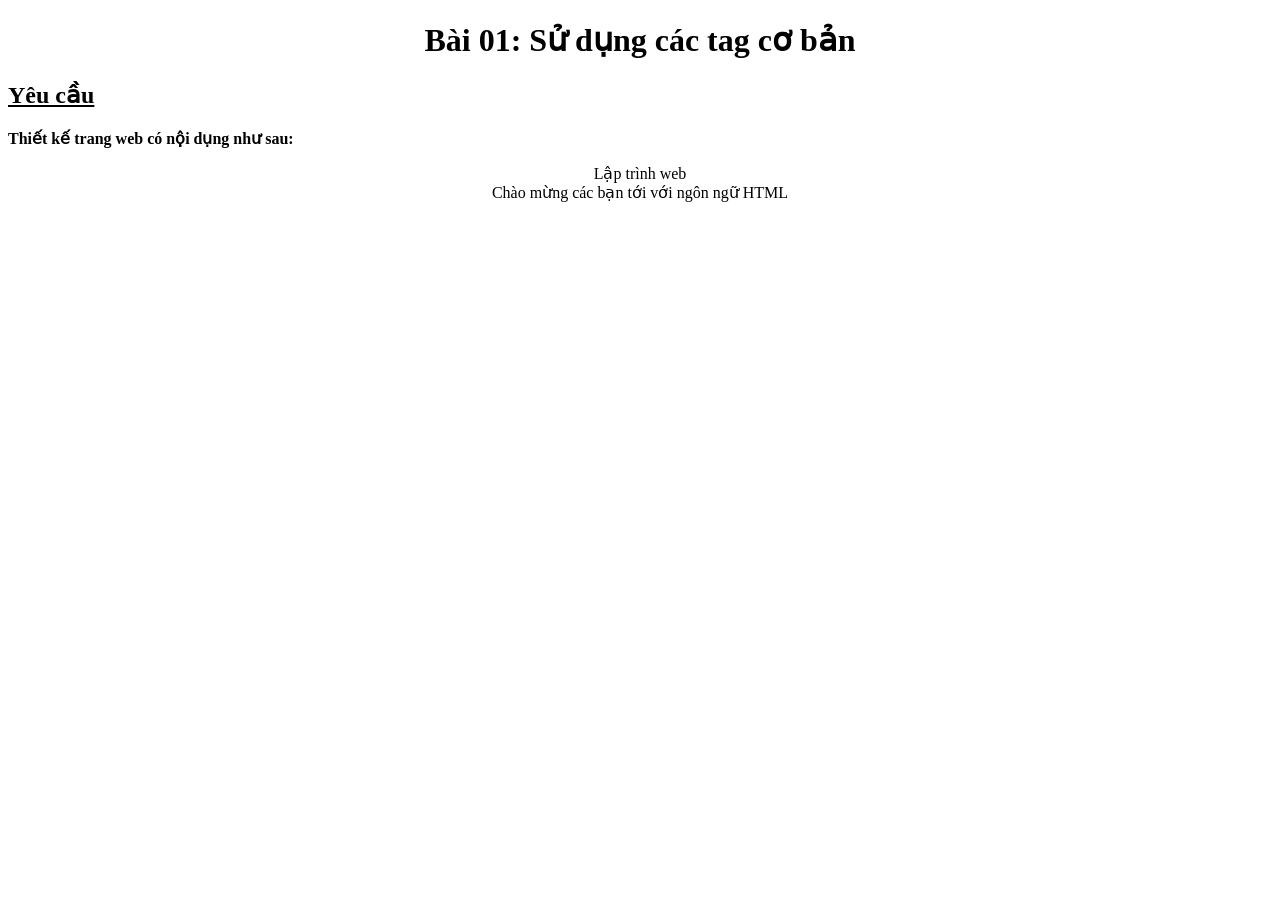
<file: html/Bai1/index.html>
<!DOCTYPE html>
<html lang="en">

<head>
    <meta charset="UTF-8">
    <meta name="viewport" content="width=device-width, initial-scale=1.0">
    <title>Sử dụng các tag cơ bản</title>
    <link rel="stylesheet" href="style.css">
</head>

<body>
    <h1>Bài 01: Sử dụng các tag cơ bản</h1>
    <h2>Yêu cầu</h2>
    <p id="p1">Thiết kế trang web có nội dụng như sau:</p>
    <p id="p2">Lập trình web<br>Chào mừng các bạn tới với ngôn ngữ HTML</p>
</body>

</html>
</file>
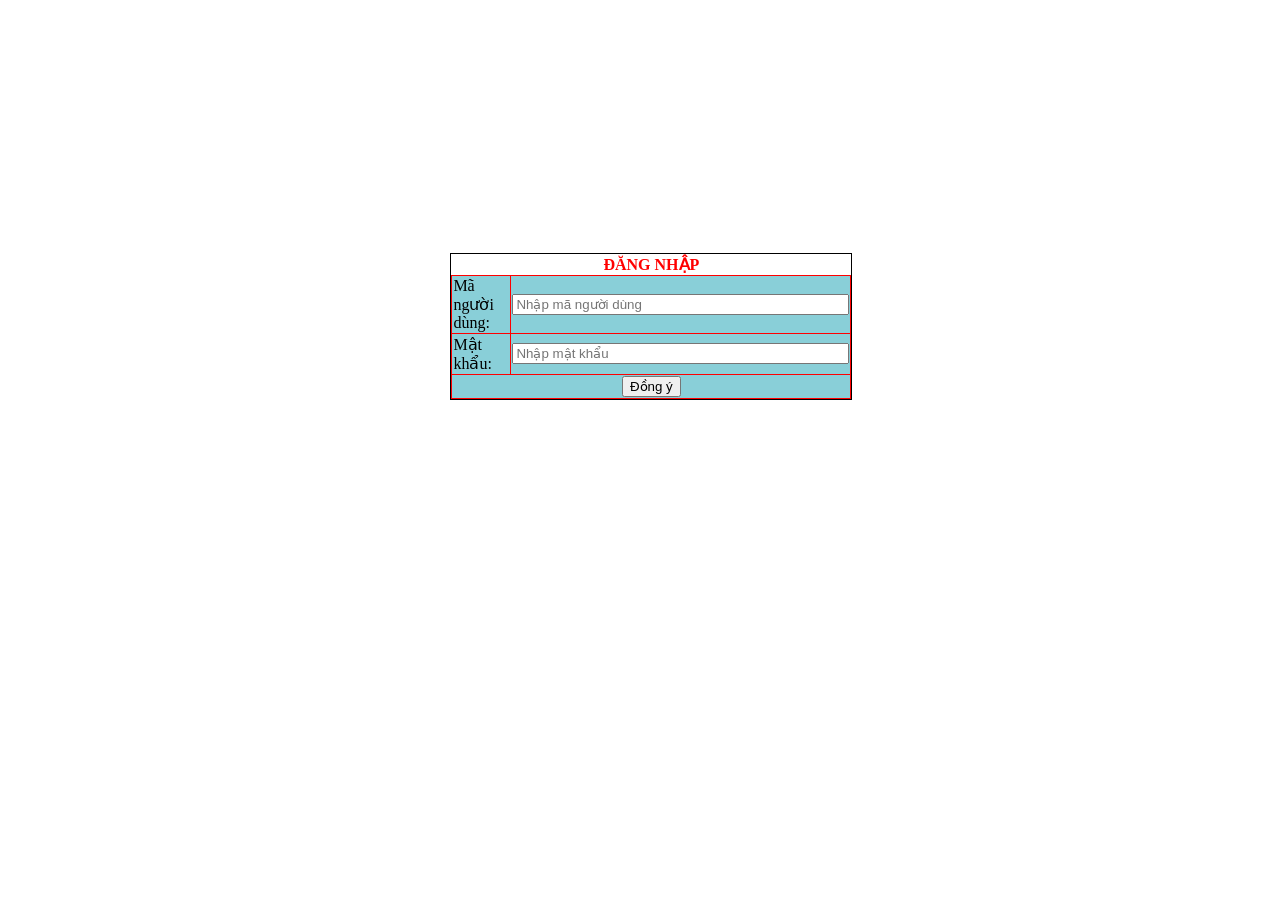
<file: html/Bai11/index.html>
<!DOCTYPE html>
<html lang="en">
<head>
    <meta charset="UTF-8">
    <meta name="viewport" content="width=device-width, initial-scale=1.0">
    <title>Tạo form và các điều khiển trên form</title>
    <link rel="stylesheet" href="./style.css">
</head>
<body>
    <form action="./header.html" method="POST">
        <table>
            <tr>
                <th colspan="2" style="color: red;"> ĐĂNG NHẬP </th>
            </tr>
            <tr class="tb">
                <td> Mã người dùng: </td>
                <td>
                    <input id="nickname" type="text" placeholder="Nhập mã người dùng" size="40" name="name">
                </td>
            </tr>
            <tr class="tb">
                <td> Mật khẩu: </td>
                <td>
                    <input type="password" placeholder="Nhập mật khẩu" size="40" name="pass">
                </td>
            </tr>
            <tr>
                <td class="sm" colspan="2">
                    <input type="submit" name="btok" value="Đồng ý">
                </td>
            </tr>
        </table>
    </form>
</body>
</html>
</file>
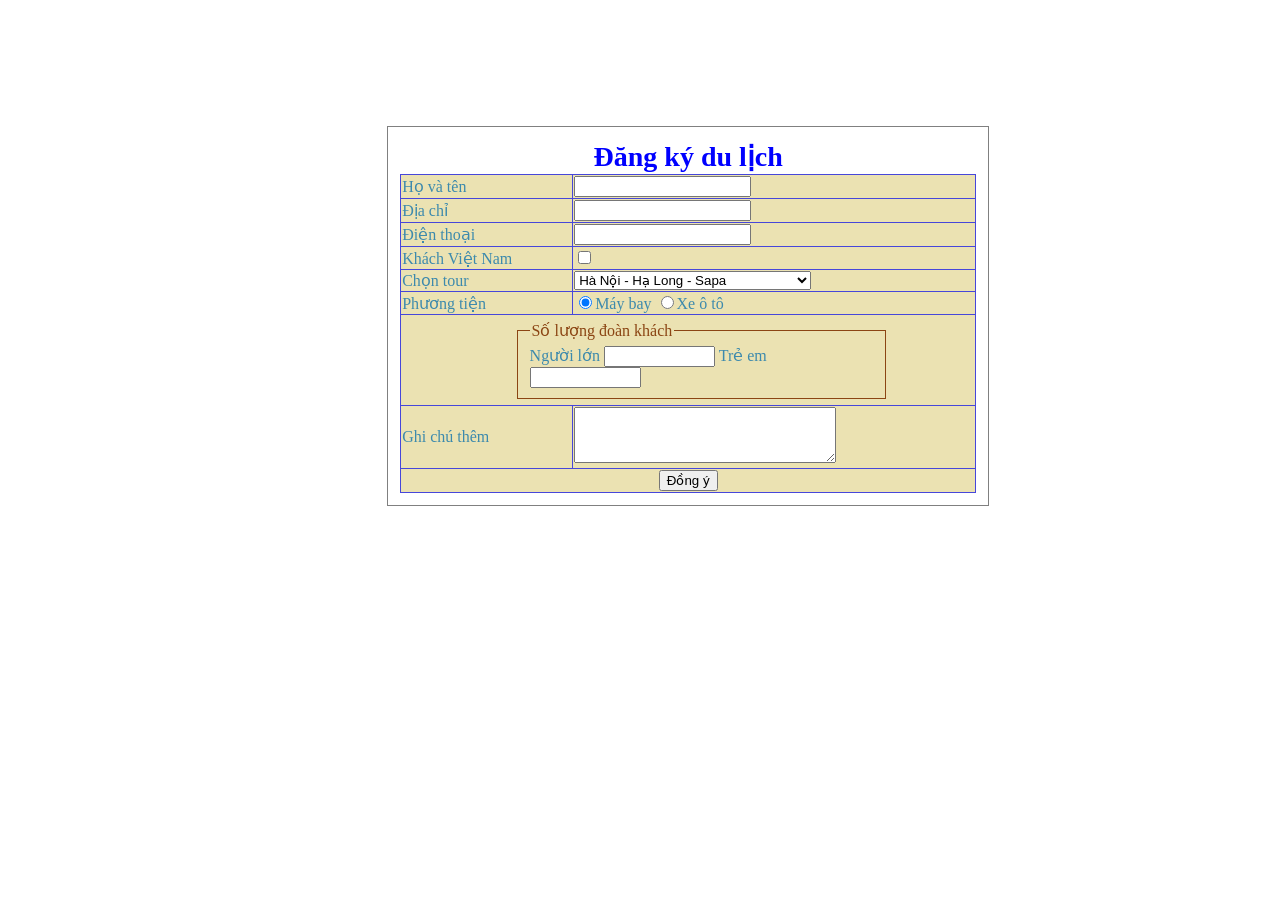
<file: html/Bai13/index.html>
<!DOCTYPE html>
<html lang="en">
<head>
    <meta charset="UTF-8">
    <meta name="viewport" content="width=device-width, initial-scale=1.0">
    <title>Tạo form và các điểu khiển</title>
    <link rel="stylesheet" href="./style.css">
</head>
<body>
    <form action="./success.html">
        <table>
            <tr>
                <th colspan="2">Đăng ký du lịch</th>
            </tr>
            <tr>
                <td class="col1">Họ và tên</td>
                <td>
                    <input type="text" >
                </td>
            </tr>
            <tr>
                <td class="col1">Địa chỉ</td>
                <td>
                    <input type="text" >
                </td>
            </tr>
            <tr>
                <td class="col1">Điện thoại</td>
                <td>
                    <input type="text" >
                </td>
            </tr>
            <tr>
                <td class="col1">Khách Việt Nam</td>
                <td>
                    <input type="checkbox">
                </td>
            </tr>
            <tr>
                <td class="col1">Chọn tour</td>
                <td>
                    <select name="tour" id="tourdl">
                        <optgroup label="Miền Bắc">
                            <option value="SP">Hà Nội - Hạ Long - Sapa</option>
                            <option value="NB">Hà Nội - Chùa Hương - Ninh Bình</option>
                            <option value="TC">Hà Nội - Cát Bà - Tuần Châu</option>
                        </optgroup>
                            <optgroup label="Miền Trung">
                            <option value="DN">Huế - Bạch Mã - Đà Nẵng</option>
                            <option value="DL">Nha Trang - Đà Lạt</option>
                            <option value="KT">Buôn mê thuột - Gia Lai - Kontum</option>
                        </optgroup>
                            <optgroup label="Miền Nam">
                            <option value="CM">TP.HCM - Cần Thơ - Cà Mau</option>
                            <option value="MT">TP.HCM - Mỹ Tho</option>
                        </optgroup>
                    </select>
                </td>
            </tr>
            <tr>
                <td class="col1">Phương tiện</td>
                <td>
                    <input type="radio" name="pt" value="mb" checked><font>Máy bay </font>
                    <input type="radio" name="pt" value="ot"><font>Xe ô tô</font>
                </td>
            </tr>
            <tr>
                <td colspan="2">
                    <fieldset class="cenbut">
                        <legend style="color: saddlebrown;">Số lượng đoàn khách</legend>
                        <label for="nl"><font>Người lớn</font></label>
                        <input type="text" id="nl">
                        <label for="te"><font>Trẻ em</font></label>
                        <input type="text" id="te">
                    </fieldset>
                </td>
            </tr>
            <tr>
                <td class="col1">Ghi chú thêm</td>
                <td>
                    <textarea name="ghichu" id="ghichu" cols="30" rows="10">
                    </textarea>
                </td>
            </tr>
            <tr>
                <td colspan="2" class="but1">
                    <button>Đồng ý</button>
                </td>
            </tr>
        </table>
    </form>
</body>
</html>
</file>
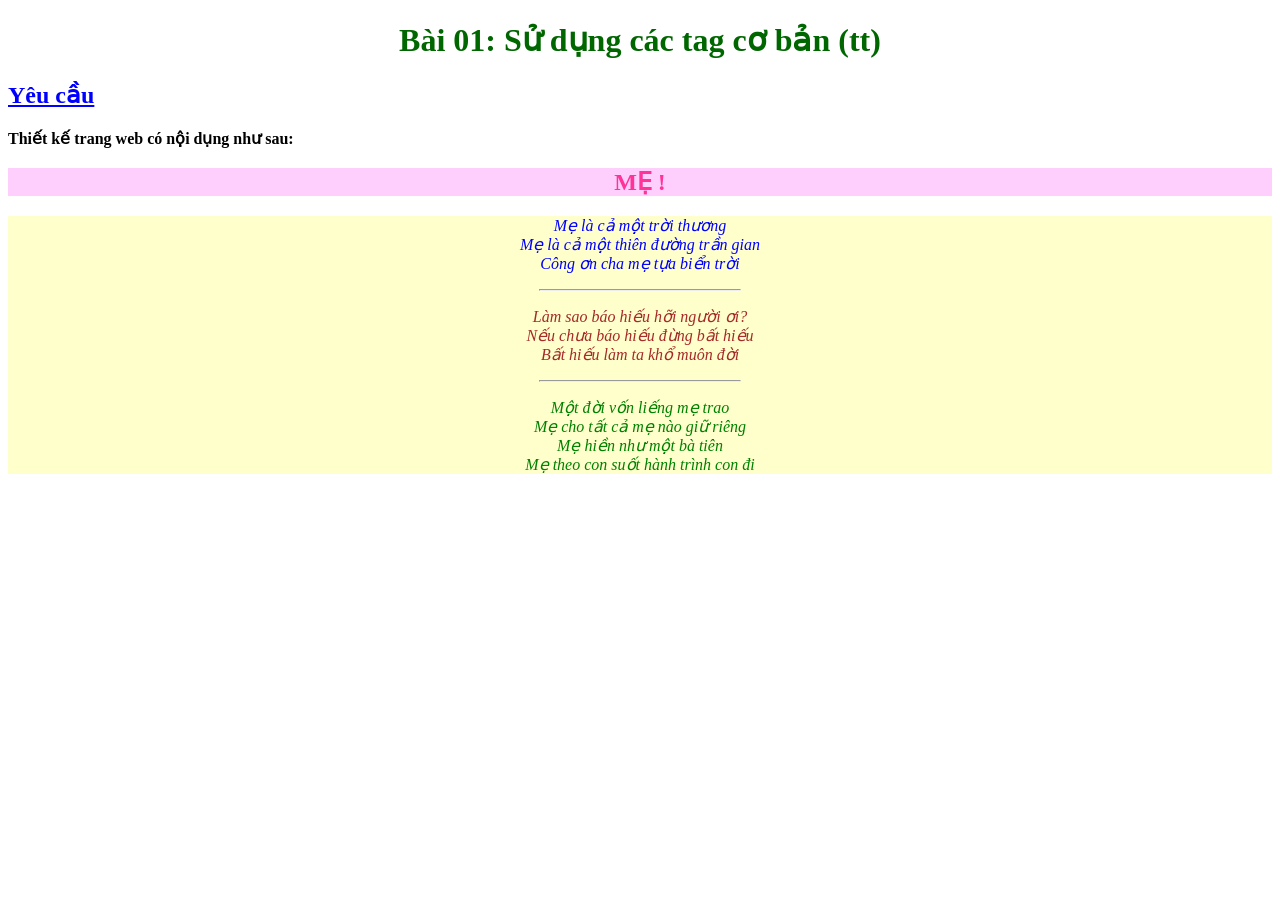
<file: html/Bai2/index.html>
<!DOCTYPE html>
<html lang="en">
<head>
    <meta charset="UTF-8">
    <meta name="viewport" content="width=device-width, initial-scale=1.0">
    <title>Các tag cơ bản - Thuộc tính định dạng</title>
    <link rel="stylesheet" href="style.css">
</head>
<body>
    <div>
        <h1 id="dong1">Bài 01: Sử dụng các tag cơ bản (tt)</h1>
        <h2 id="dong2">Yêu cầu</h2>
        <p id="dong3">Thiết kế trang web có nội dụng như sau:</p>
    </div>
    <div>
        <h2 id="dong4">MẸ !</h2>
    </div>
    <div id="tho">
        <p style="color: blue;"> 
            Mẹ là cả một trời thương <br>
            Mẹ là cả một thiên đường trần gian <br>
            Công ơn cha mẹ tựa biển trời<br>
            <hr>
        </p>
        <p style="color: brown;">
            Làm sao báo hiếu hỡi người ơi? <br>
            Nếu chưa báo hiếu đừng bất hiếu <br>
            Bất hiếu làm ta khổ muôn đời <br>
            <hr>
        </p>
        <p style="color: green;">
            Một đời vốn liếng mẹ trao<br>
            Mẹ cho tất cả mẹ nào giữ riêng<br>
            Mẹ hiền như một bà tiên<br>
            Mẹ theo con suốt hành trình con đi
        </p>
    </div>

</body>
</html>
</file>
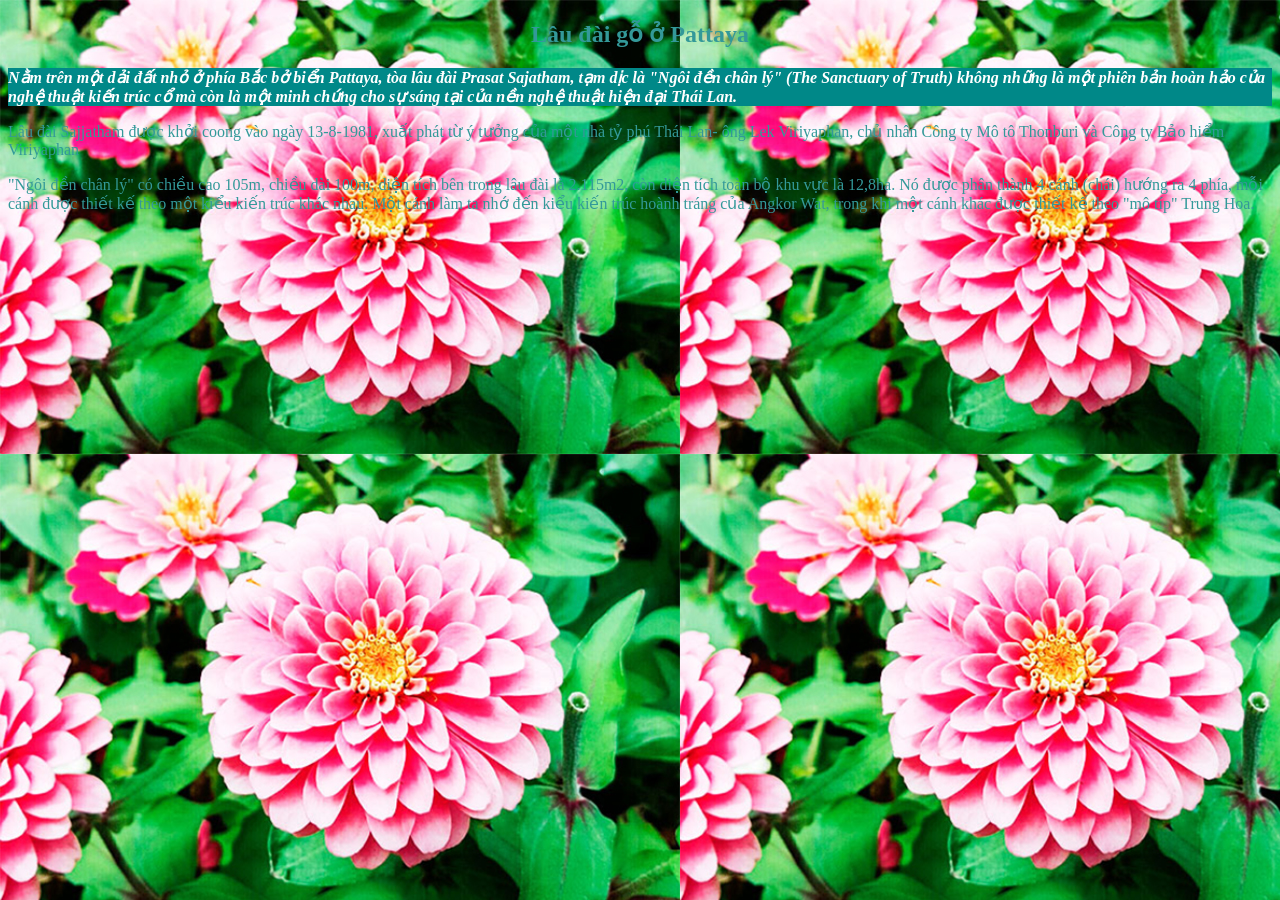
<file: html/Bai4/index.html>
<!DOCTYPE html>
<html lang="en">
<head>
    <meta charset="UTF-8">
    <meta name="viewport" content="width=device-width, initial-scale=1.0">
    <title>Định dạng trang web- Lâu đài gỗ</title>
    <link rel="stylesheet" href="./style.css">
</head>
<body>
    <h2>Lâu đài gỗ ở Pattaya</h2>
    <p id="doan1">
        Nằm trên một dải đất nhỏ ở phía Bắc bở biển Pattaya, tòa lâu đài Prasat Sajatham, tạm dịc là "Ngôi đền chân lý" (The Sanctuary of Truth) không những là một phiên bản
        hoàn hảo của nghệ thuật kiến trúc cổ mà còn là một minh chứng cho sự sáng tại của nền nghệ thuật hiện đại Thái Lan.
    </p>
    <p >
        Lâu đài Sajjatham được khởi coong vào ngày 13-8-1981, xuất phát từ ý tưởng của một nhà tỷ phú Thái Lan- ông Lek Viriyaphan, chủ nhân Công ty Mô tô Thonburi và Công ty 
        Bảo hiểm Viriyaphan
    </p>
    <p >
        "Ngôi đền chân lý" có chiều cao 105m, chiều dài 100m, diện tích bên trong lâu đài là 2.115m2,
        còn diện tích toàn bộ khu vực là 12,8ha. Nó được phân thành 4 cánh (chái) hướng ra 4 phía, mỗi cánh được thiết kế theo một kiểu kiến trúc khác nhau.
        Một cánh làm ta nhớ đến kiểu kiến trúc hoành tráng của Angkor Wat, trong khi một cánh khác được thiết kế theo "mô típ" Trung Hoa.
    </p>
</body>
</html>
</file>
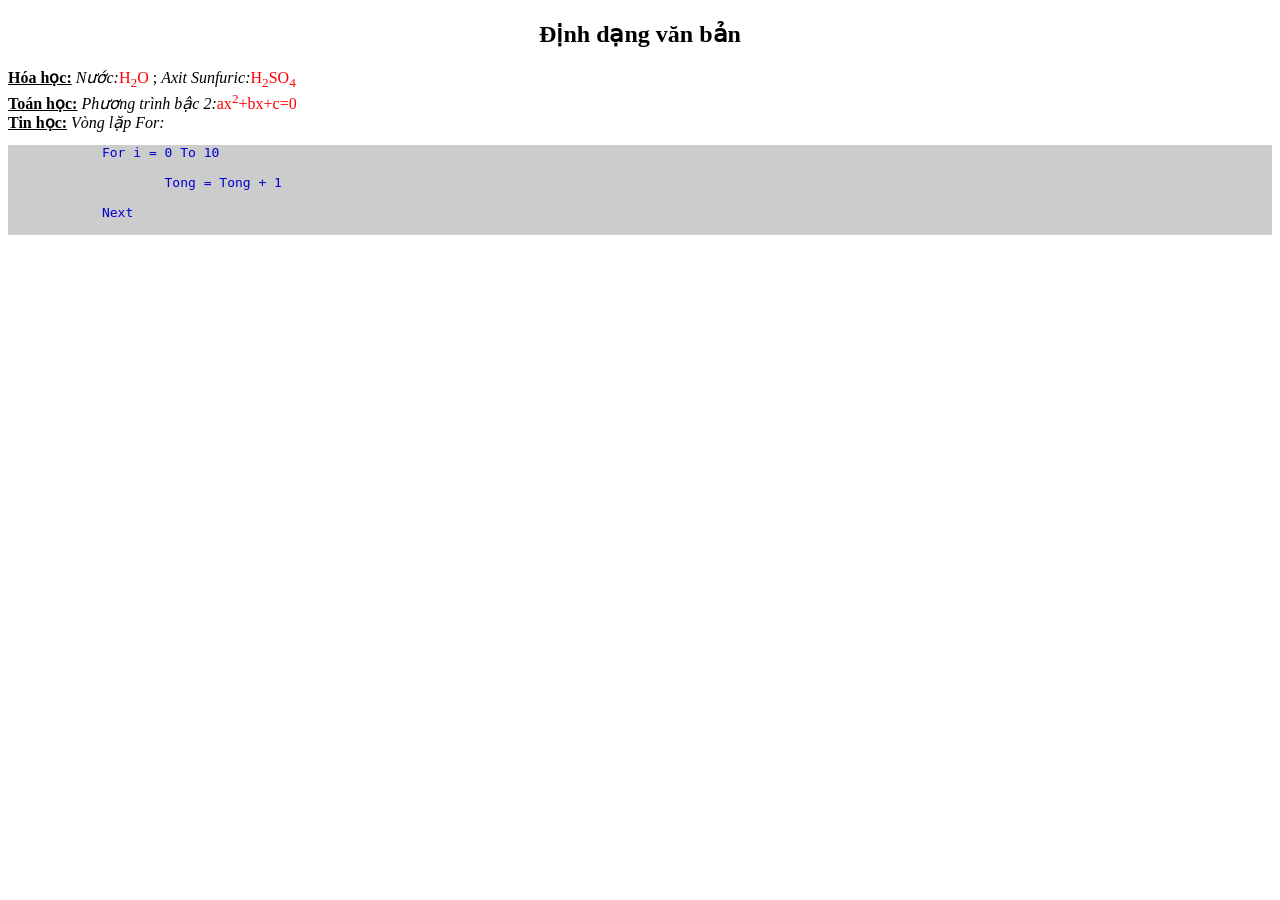
<file: html/Bai5/index.html>
<!DOCTYPE html>
<html lang="en">
<head>
    <meta charset="UTF-8">
    <meta name="viewport" content="width=device-width, initial-scale=1.0">
    <title>Định dạng văn bản</title>
    <link rel="stylesheet" href="./style.css">
</head>
<body>
    <h2>Định dạng văn bản</h2>
    <div>
        <b><u>Hóa học:</u></b><i> Nước:</i><font>H<sub>2</sub>O</font> ; <i>Axit Sunfuric:</i><font>H<sub>2</sub>SO<sub>4</sub></font>
    </div>
    <div>
        <b><u>Toán học:</u></b><i> Phương trình bậc 2:</i><font>ax<sup>2</sup>+bx+c=0</font>
    </div>
    <div>
        <b><u>Tin học:</u></b><i> Vòng lặp For:</i><br>
        <pre>
            For i = 0 To 10<br>
                    Tong = Tong + 1<br>
            Next
        </pre>
    </div>
</body>
</html>
</file>
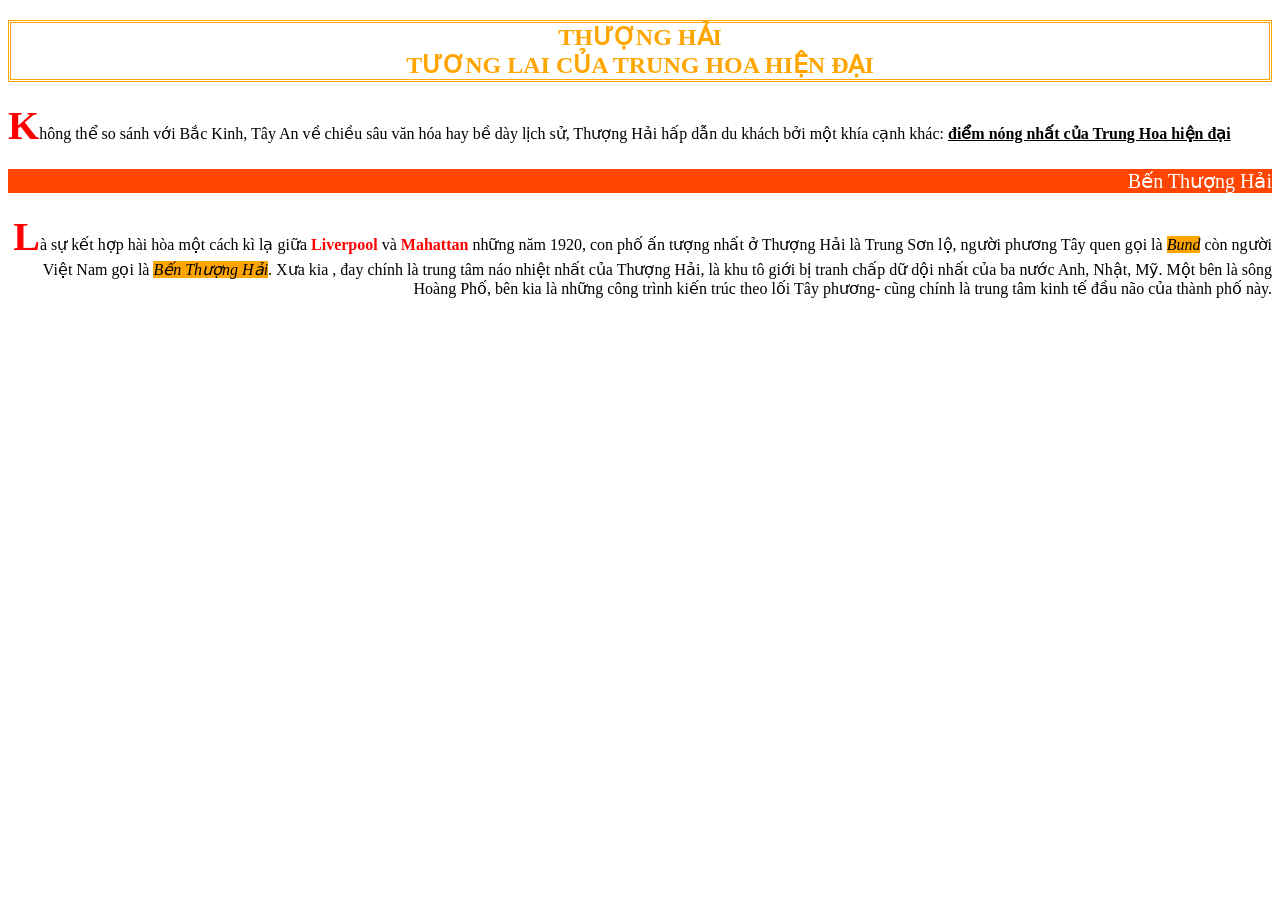
<file: html/Bai6/index.html>
<!DOCTYPE html>
<html lang="en">
<head>
    <meta charset="UTF-8">
    <meta name="viewport" content="width=device-width, initial-scale=1.0">
    <title>Định dạng văn bản </title>
    <link rel="stylesheet" href="./stype.css">
</head>
<body>
    <h2>THƯỢNG HẢI<br>TƯƠNG LAI CỦA TRUNG HOA HIỆN ĐẠI</h2>
    <p id="para1"><font id="openpara">K</font>hông thể so sánh với Bắc Kinh, Tây An về chiều sâu văn hóa hay bề dày lịch sử, 
        Thượng Hải hấp dẫn du khách bởi một khía cạnh khác: <b><u>điểm nóng nhất của Trung Hoa hiện đại</u></b></p>
    <p id="para2">Bến Thượng Hải</p>
    <p id="para3">
        <font id="openpara">L</font>à sự kết hợp hài hòa một cách kì lạ giữa <font><b>Liverpool</b> </font>và <font><b>Mahattan</b> </font> những năm 1920,
        con phố ấn tượng nhất ở Thượng Hải là Trung Sơn lộ, người phương Tây quen gọi là <i>Bund</i> 
        còn người Việt Nam gọi là <i>Bến Thượng Hải</i>. Xưa kia , đay chính là trung tâm náo nhiệt
        nhất của Thượng Hải, là khu tô giới bị tranh chấp dữ dội nhất của ba nước Anh, Nhật, Mỹ.
        Một bên là sông Hoàng Phố, bên kia là những công trình kiến trúc theo lối Tây phương- cũng chính 
        là trung tâm kinh tế đầu não của thành phố này. 
    </p>
</body>
</html>
</file>
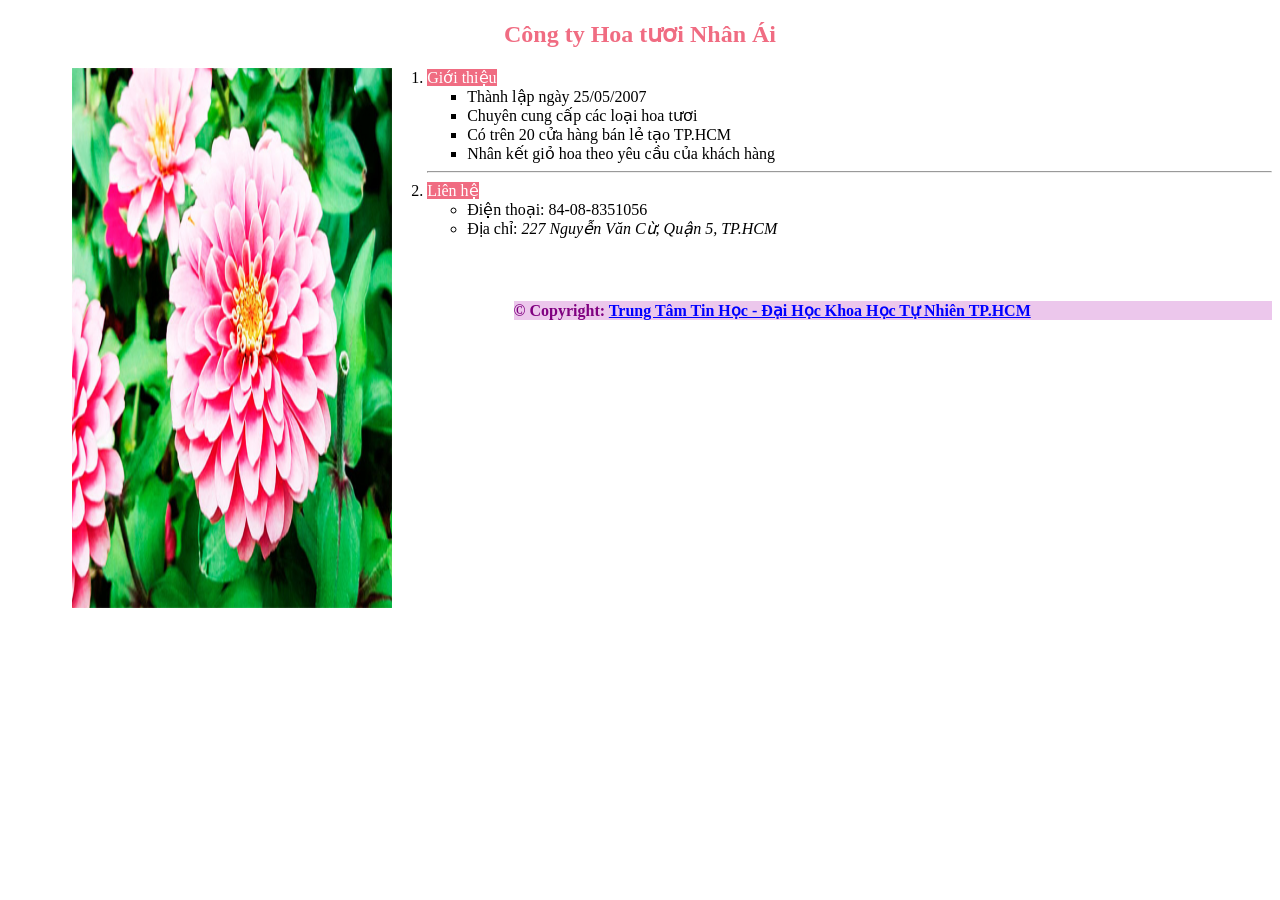
<file: html/Bai7/index.html>
<!DOCTYPE html>
<html lang="en">
<head>
    <meta charset="UTF-8">
    <meta name="viewport" content="width=device-width, initial-scale=1.0">
    <title>Ký tự đặc biệt, chèn hình ảnh, tạo danh sách liên kết </title>
    <link rel="stylesheet" href="./style.css">
</head>
<body>
    <h2>Công ty Hoa tươi Nhân Ái</h2>
    <img src="./hoa.jpg" alt="Hoa tươi Nhân Ái">
    <div id="right">
        <ol>
            <li>
                <font>Giới thiệu</font>
                <br>
                <ul class="list" >
                    <li>Thành lập ngày 25/05/2007</li>
                    <li>Chuyên cung cấp các loại hoa tươi</li>
                    <li>Có trên 20 cửa hàng bán lẻ tạo TP.HCM</li>
                    <li>Nhân kết giỏ hoa theo yêu cầu của khách hàng</li>
                </ul>
            </li>
            <hr>
            <li>
                <font>Liên hệ</font>
                <br>
                <ul>
                    <li>Điện thoại: 84-08-8351056</li>
                    <li>Địa chỉ: <i>227 Nguyễn Văn Cừ, Quận 5, TP.HCM</i></li>
                </ul>
            </li>
        </ol>
    </div>
    <div id="button">
        <p>&copy; Copyright: <a href="https://csc.edu.vn/">Trung Tâm Tin Học - Đại Học Khoa Học Tự Nhiên TP.HCM</a></p>
    </div>
</body>
</html>
</file>
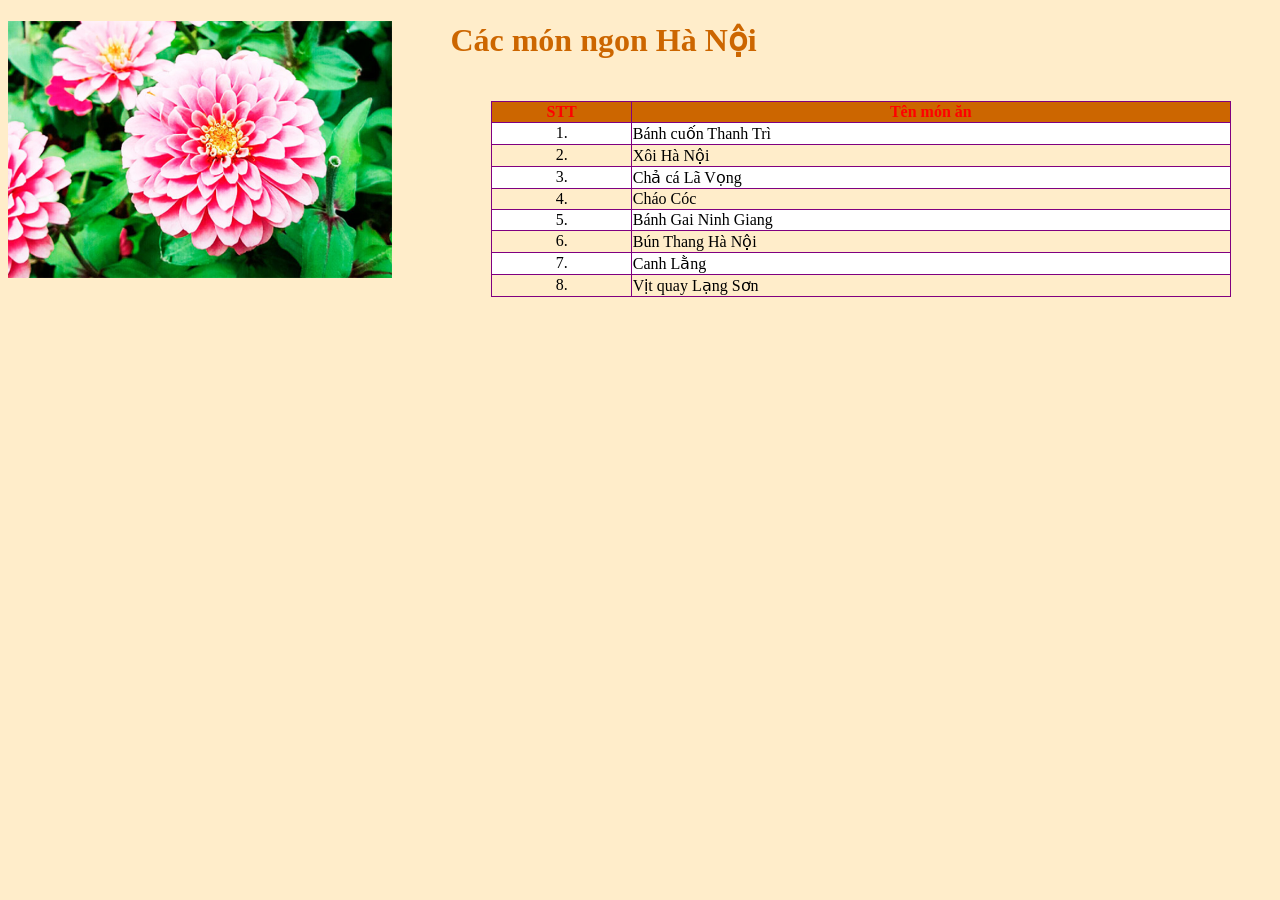
<file: html/Bai8/index.html>
<!DOCTYPE html>
<html lang="en">
<head>
    <meta charset="UTF-8">
    <meta name="viewport" content="width=device-width, initial-scale=1.0">
    <title>Tạo bảng</title>
    <link rel="stylesheet" href="./style.css">
</head>
<body>
    <img src="./pho.jpg" alt="Món ngon Hà Nội">
    <div class="right">
        <h1>Các món ngon Hà Nội</h1>
    <table>
        <tr class="tieude">
            <th class="cen">STT</th>
            <th class="cen">Tên món ăn</th>
        </tr>
        <tr class="nen">
            <td class="cen">1.</td>
            <td>Bánh cuốn Thanh Trì</td>
        </tr>
        <tr >
            <td class="cen">2.</td>
            <td>Xôi Hà Nội</td>
        </tr>
        <tr class="nen">
            <td class="cen">3.</td>
            <td>Chả cá Lã Vọng</td>
        </tr>
        <tr>
            <td class="cen">4.</td>
            <td>Cháo Cóc</td>
        </tr>
        <tr class="nen">
            <td class="cen">5.</td>
            <td>Bánh Gai Ninh Giang</td>
        </tr>
        <tr>
            <td class="cen">6.</td>
            <td>Bún Thang Hà Nội</td>
        </tr>
        <tr class="nen">
            <td class="cen">7.</td>
            <td>Canh Lằng</td>
        </tr>
        <tr>
            <td class="cen">8.</td>
            <td>Vịt quay Lạng Sơn</td>
        </tr>
    </table>
    </div>
</body>
</html>
</file>
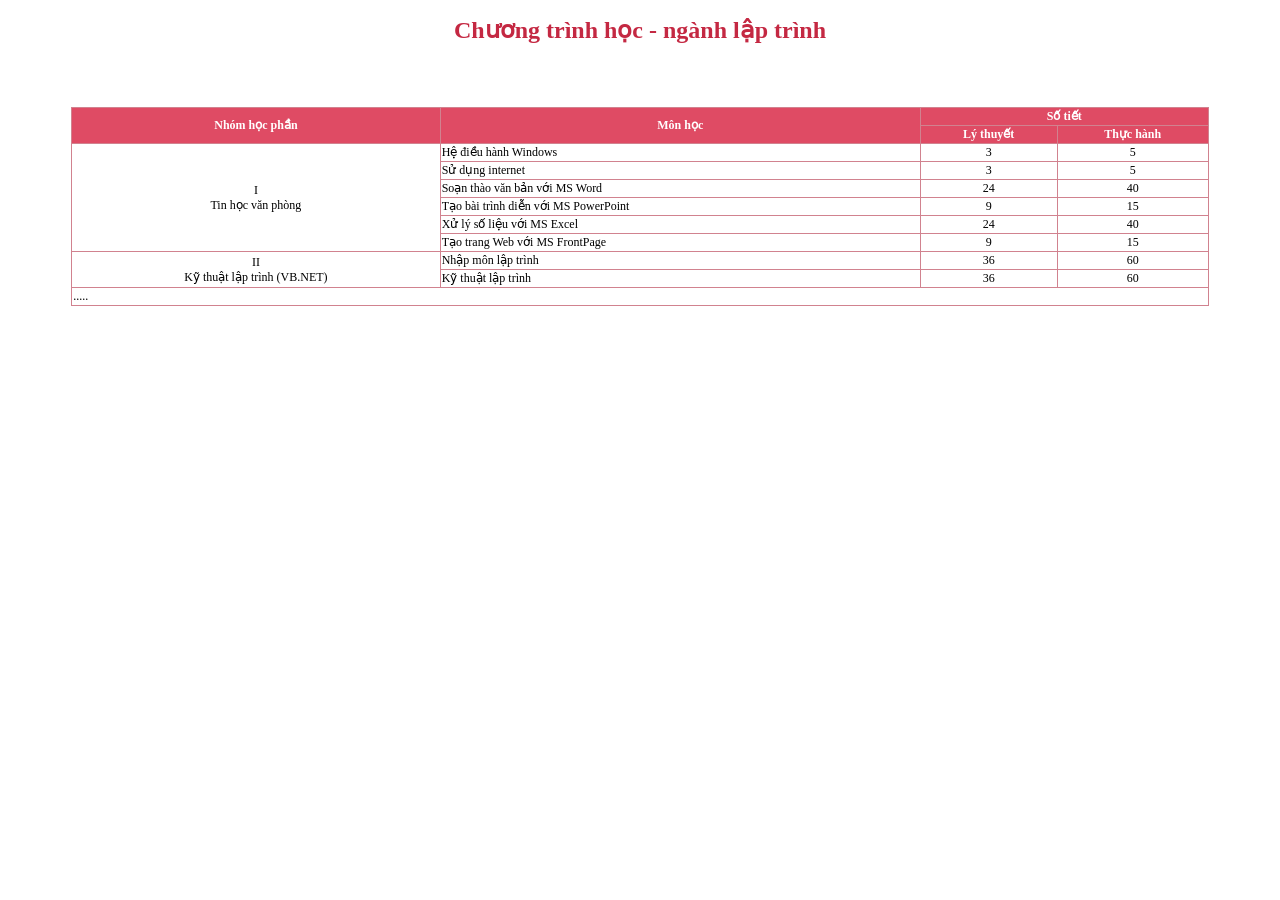
<file: html/Bai9/index.html>
<!DOCTYPE html>
<html lang="en">
<head>
    <meta charset="UTF-8">
    <meta name="viewport" content="width=device-width, initial-scale=1.0">
    <title>Tạp bảng, trộn dòng và cột</title>
    <link rel="stylesheet" href="./style.css">
</head>
<body>
    <h1>Chương trình học - ngành lập trình</h1>
    <table>
        <tr class="top">
            <th rowspan="2">Nhóm học phần</th>
            <th rowspan="2">Môn học</th>
            <th colspan="2">Số tiết</th>
        </tr>
        <tr class="top">
            <th>Lý thuyết</th>
            <th>Thực hành</th>
        </tr>
        <tr>
            <td rowspan="6">I <br> Tin học văn phòng</td>
            <td class="left">Hệ điều hành Windows</td>
            <td>3</td>
            <td>5</td>
        </tr>
        <tr>
            <td class="left">Sử dụng internet</td>
            <td>3</td>
            <td>5</td>
        </tr>
        <tr>
            <td class="left">Soạn thào văn bản với MS Word</td>
            <td>24</td>
            <td>40</td>
        </tr>
        <tr>
            <td class="left">Tạo bài trình diễn với MS PowerPoint</td>
            <td>9</td>
            <td>15</td>
        </tr>
        <tr>
            <td class="left">Xử lý số liệu với MS Excel</td>
            <td>24</td>
            <td>40</td>
        </tr>
        <tr>
            <td class="left">Tạo trang Web với MS FrontPage</td>
            <td>9</td>
            <td>15</td>
        </tr>
        <tr>
            <td rowspan="2">II <br> Kỹ thuật lập trình (VB.NET) </td>
            <td class="left">Nhập môn lập trình</td>
            <td>36</td>
            <td>60</td>
        </tr>
        <tr>
            <td class="left">Kỹ thuật lập trình</td>
            <td>36</td>
            <td>60</td>
        </tr>
        <tr>
            <td colspan="4" class="left">.....</td>
        </tr>
    </table>
</body>
</html>
</file>
<file: html/Bai1/style.css>
h1{
    text-align: center;
}
h2{
    text-decoration:underline ;
}
#p1{
    font-weight: bold;
}
#p2{
    text-align: center;
}
</file>
<file: html/Bai11/style.css>
form{
    width: 400px;
    margin: 20% 35%;
    border: 1px solid black;
}
table{
    border-collapse: collapse;
    text-align: center;
}
.tb, td{
    border: 1px solid red;
    background-color: rgb(137, 207, 216);
}
.tb{
    text-align: left; 
}
</file>
<file: html/Bai13/style.css>
form{
    width: 600px;
    margin: 10% 30%;
    border: 1px solid grey;
}
table{
    border-collapse: collapse;
    width: 96%;
    margin: 2%;
}
p{
    color:rgb(61, 138, 173);
    text-align: center;
    font-size: 28px;
    font-weight: bold;
}
td{
    border: 1px solid rgb(71, 71, 218);
    background-color:rgb(235, 226, 178);
}
th{
    color: blue;
    font-size: 28px;
    font-weight: bold;
}
.col1, font{
    color: rgb(61, 138, 173);
}
.cenbut{
    width: 60%;
    margin: 5px 20%;
    border:1px solid saddlebrown;
}
#ghichu{
    height: 50px;
}
#nl, #te{
    width: 30%;
}
.but1, .but2{
    text-align: center;
}
.but2{
    color: saddlebrown;
}
</file>
<file: html/Bai2/style.css>
#dong1{
    text-align: center;
    color: #006600;
}
#dong2{
    text-decoration: underline;
    color: #0000ff;
}
#dong3{
    font-weight: bold;
}
#dong4{
    text-align: center;
    color: #ff3399;
    background-color: #fecffd;
}
#tho{
    font-style: italic;
    text-align: center;
    background-color: #ffffcc;
}
hr{
    width: 200px ;
}
</file>
<file: html/Bai4/style.css>
body{
    color:#339999;
    background-image: url(./hoa.jpg);
    background-repeat: repeat;
    background-attachment: fixed;
}
h2{
    text-align: center;
}
#doan1{
    color: white;
    background-color: #008888;
    font-style: italic;
    font-weight: bold;
}
</file>
<file: html/Bai5/style.css>
h2{
    text-align: center;
}
font{
    color: red;
}
pre{
    color: #0000CC;
    background-color: #cccccc;
}
</file>
<file: html/Bai6/stype.css>
h2{
    text-align: center;
    color: orange;
    border: orange;
    border-style: double;
}
#para1{
 text-align: left;
}
#para2{
    text-align: right;
    color: white;
    background-color: orangered;
    font-size: 20px;
}
#para3{
    text-align:  right;
}
b{
    font-weight: bold;
}
i{
    background-color: orange;
}
font{
    color: red;
}
#openpara{
    font-size: 40px;
    font-style: initial;
    font-weight: bold;
}
</file>
<file: html/Bai7/style.css>
h2{
    text-align: center;
    color: rgb(240, 108, 130);
}
img{
    height: 60%;
    width: 25%;
    margin:0 5%;
    text-align: left;
    position: absolute;
}
font{
    color: white;
    background-color:  rgb(240, 108, 130);
}
a{
    color: blue;
}
#right{
    padding-left: 30%;
}
#button{
    margin-top: 5%;
    margin-left: 40%;
    font-weight: bold;
    color: purple;
    background-color: rgb(236, 199, 236);
}
ul.list{
    list-style-type: square;
}
</file>
<file: html/Bai8/style.css>
body {
    background-color: #ffedca;
}

img {
    width: 30%;
    position: absolute;
}

h1 {
    color: #cc6600;
}

table {
    width: 90%;
    margin: 5%;
    text-align: left;
    border-collapse: collapse;
}

th,
td {
    border: 0.1px solid purple;
}

.right {
    margin-left: 35%;
}

.cen {
    text-align: center;
}

.tieude {
    color: red;
    background-color: #cc6600;
}

.nen {
    background-color: white;
}
</file>
<file: html/Bai9/style.css>
body{
    font-family: tahoma;
    font-size: 12px;
}
h1{
    text-align: center;
    color: rgb(196, 40, 66);
}
table {
    width: 90%;
    margin: 5%;
    text-align: center;
    border-collapse: collapse;
}
th, td{
    border: 1px solid rgb(209, 130, 143);
}
.left{
    text-align: left;
}
tr.top{
    color: white;
    background-color: rgb(223, 75, 100);
}
</file>
